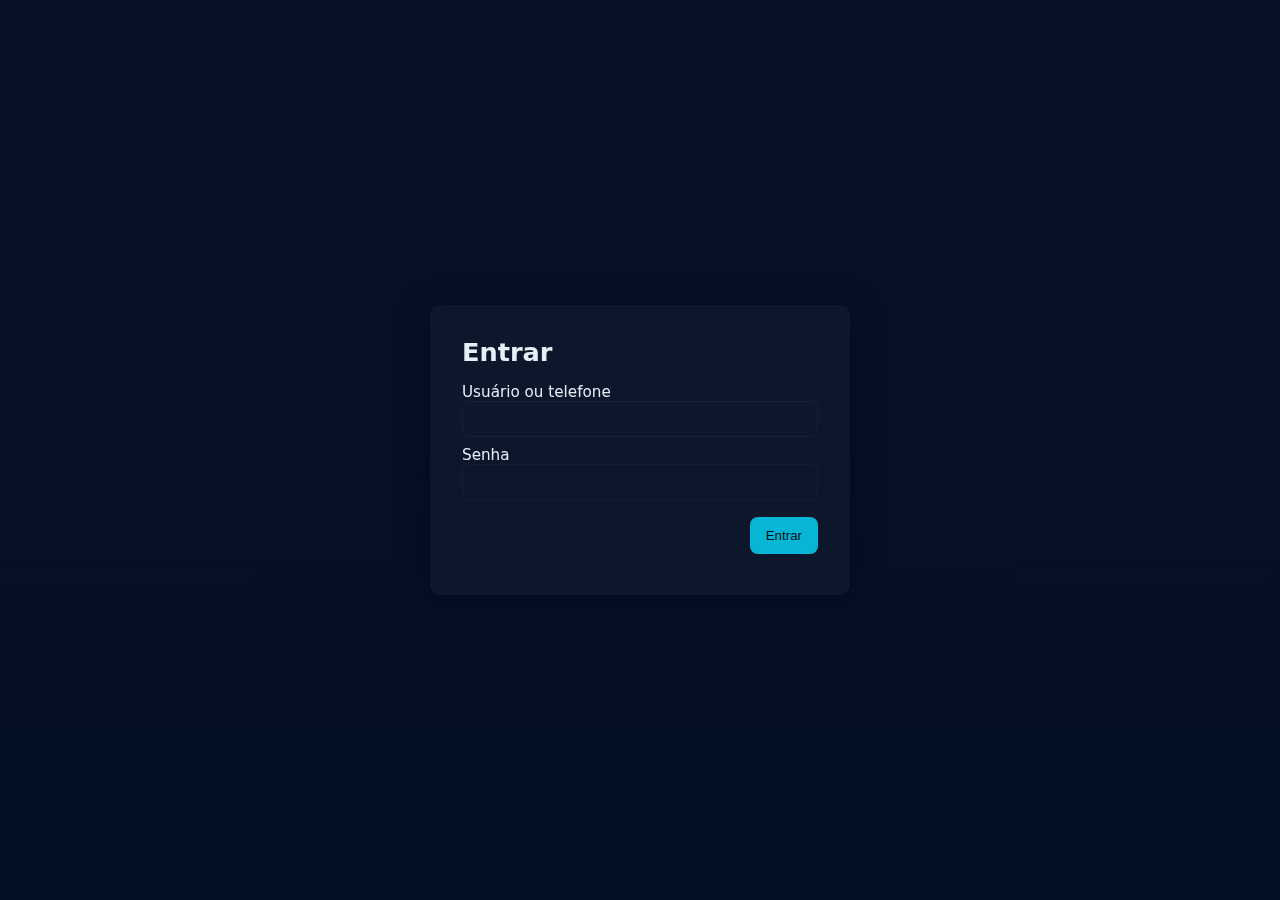
<file: index.html>
<!doctype html>
<html lang="pt-BR">
<head>
  <meta charset="utf-8" />
  <meta name="viewport" content="width=device-width,initial-scale=1" />
  <title>Streaming — Login</title>
  <link rel="stylesheet" href="css/base.css" />
  <link rel="stylesheet" href="css/login.css" />
</head>
<body>
  <main class="login-root">
    <section class="login-card">
      <h1>Entrar</h1>
      <form id="loginForm" class="login-form" novalidate>
        <label>
          <span>Usuário ou telefone</span>
          <input type="text" id="loginUser" autocomplete="username" required />
        </label>
        <label>
          <span>Senha</span>
          <input type="password" id="loginPass" autocomplete="current-password" required />
        </label>
        <div class="login-actions">
          <button type="submit" class="btn-primary">Entrar</button>
        </div>
        <div id="loginMessage" class="msg" aria-live="polite"></div>
      </form>
    </section>
  </main>

  <script type="module" src="js/auth.js"></script>
</body>
</html>
</file>
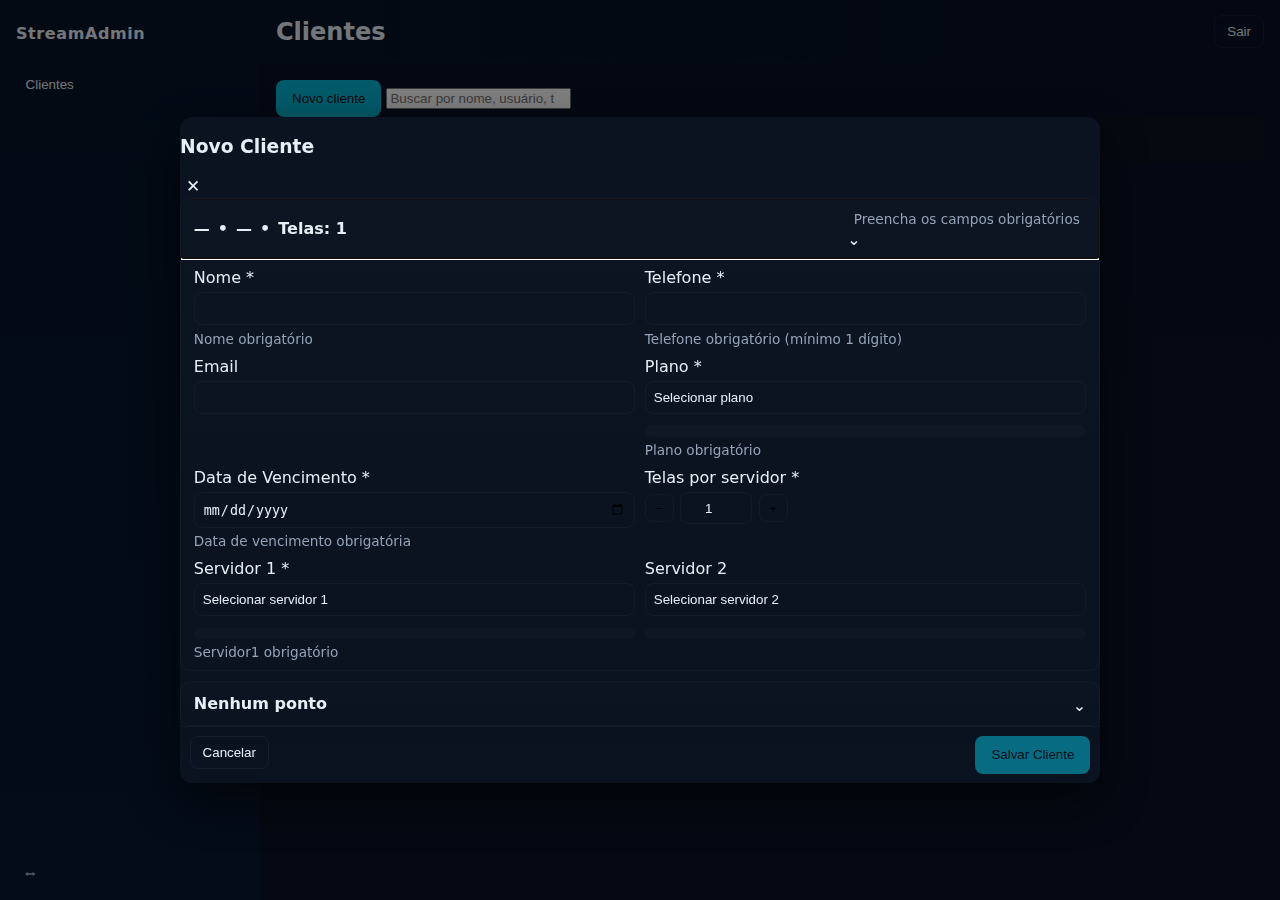
<file: dashboard.html>
<!doctype html>
<html lang="pt-BR">
<head>
  <meta charset="utf-8" />
  <meta name="viewport" content="width=device-width,initial-scale=1" />
  <title>Streaming — Dashboard</title>
  <link rel="stylesheet" href="./css/base.css" />
  <link rel="stylesheet" href="./css/dashboard.css" />
  <link rel="stylesheet" href="./css/clients.css" />
</head>
<body>
  <div id="app" class="app-root" data-view="clients">
    <aside id="sidebar" class="sidebar expanded">
      <div class="brand">StreamAdmin</div>
      <nav class="menu" role="navigation" aria-label="Menu principal">
        <button class="menu-item" data-view="clients">Clientes</button>
      </nav>
      <div class="sidebar-controls">
        <button id="toggleSidebar" class="icon-btn" aria-pressed="false" title="Minimizar/Expandir">⇔</button>
      </div>
    </aside>

    <div class="main-area">
      <header class="topbar">
        <div class="topbar-left">
          <button id="mobileMenuBtn" class="icon-btn mobile-menu-btn hide-desktop" aria-label="Abrir menu" aria-expanded="false" type="button">☰</button>
          <h2 id="viewTitle">Clientes</h2>
        </div>
        <div class="topbar-right">
          <button id="logoutBtn" class="btn-ghost">Sair</button>
        </div>
      </header>

      <section id="viewRoot" class="view-root" aria-live="polite">
        <!-- Views carregadas via JS (templates seguros) -->
      </section>
    </div>

    <div id="overlay" class="overlay hidden" tabindex="-1"></div>
  </div>

  <script type="module" src="./js/ui.js"></script>
  <script type="module" src="./js/clients/clients-service.js"></script>
  <script type="module" src="./js/clients/clients-view.js"></script>
</body>
</html>
</file>
<file: css/base.css>
:root{
  --bg:#0f1724; --card:#0b1220; --accent:#06b6d4; --muted:#94a3b8; --text:#e6eef6;
  --glass: rgba(255,255,255,0.03);
  --radius:10px;
  font-family: Inter, system-ui, -apple-system, "Segoe UI", Roboto, "Helvetica Neue", Arial;
  font-size:16px;
}
*{box-sizing:border-box}
html,body,#app{height:100%}
body{
  margin:0; background:linear-gradient(180deg,#071025, #081226 50%); color:var(--text);
  -webkit-font-smoothing:antialiased; -moz-osx-font-smoothing:grayscale;
}
a{color:var(--accent)}
.btn-primary{background:var(--accent); color:#012; border:0; padding:.7rem 1rem; border-radius:8px; cursor:pointer}
.btn-ghost{background:transparent; color:var(--text); border:1px solid rgba(255,255,255,0.05); padding:.5rem .75rem; border-radius:8px; cursor:pointer}
.icon-btn{background:transparent; color:var(--text); border:0; font-size:1.05rem; cursor:pointer}
.hidden{display:none}
.overlay{position:fixed; inset:0; background:rgba(0,0,0,0.45); z-index:40}
.hide-desktop{display:inline-block}
.visually-hidden{position:absolute!important; height:1px;width:1px;overflow:hidden;clip:rect(1px,1px,1px,1px);white-space:nowrap}
@media(min-width: 880px){ .hide-desktop{display:none} }
</file>
<file: css/login.css>
.login-root{min-height:100vh; display:flex; align-items:center; justify-content:center; padding:2rem; background:linear-gradient(180deg,#071025,#041026)}
.login-card{
  width:100%; max-width:420px; background:var(--glass); border-radius:var(--radius); padding:2rem;
  box-shadow: 0 6px 30px rgba(2,6,23,0.6); backdrop-filter: blur(6px);
}
.login-card h1{margin:0 0 1rem 0; font-size:1.6rem}
.login-form label{display:block; margin:.6rem 0; font-size:.95rem}
.login-form input{width:100%; padding:.6rem; border-radius:8px; border:1px solid rgba(255,255,255,0.04); background:transparent; color:var(--text)}
.login-actions{display:flex; justify-content:flex-end; margin-top:1rem}
.msg{margin-top:.6rem; color:var(--muted); font-size:.95rem}
@media(max-width:420px){
  .login-card{padding:1.2rem}
  .login-form label{font-size:.9rem}
}
</file>
<file: css/dashboard.css>
.app-root{display:flex; height:100vh; overflow:hidden}
.sidebar{
  width:260px; background:linear-gradient(180deg,#061428,#071831); padding:1rem; display:flex; flex-direction:column; gap:1rem;
  transition:width .22s ease, left .22s ease; z-index:50;
}
.sidebar.minimized{width:72px}
.brand{font-weight:700; letter-spacing:.6px; padding:.5rem 0}
.menu{display:flex; flex-direction:column; gap:.25rem}
.menu-item{background:transparent; color:var(--text); border:0; text-align:left; padding:.6rem; border-radius:8px; cursor:pointer}
.sidebar-controls{margin-top:auto}
.main-area{flex:1; display:flex; flex-direction:column; min-width:0}
.topbar{height:64px; display:flex; align-items:center; justify-content:space-between; padding:0 1rem; border-bottom:1px solid rgba(255,255,255,0.02); background:linear-gradient(90deg, rgba(6,27,41,0.4), transparent)}
.view-root{padding:1rem; overflow:auto}
@media(max-width:879px){
  .sidebar{position:fixed; left:-300px; top:0; height:100vh; width:260px; transition:left .22s ease; z-index:60}
  .sidebar.open{left:0}
  .sidebar.expanded{width:260px}
  .sidebar.minimized{left:-300px}
  .overlay.hidden{display:none}
  .topbar{position:sticky; top:0; z-index:30}
}
</file>
<file: css/clients.css>
/* css/clients.css
   Styles completos atualizados para overlay, overlay-scroll, painéis com max-height,
   footer sticky sem sobrepor conteúdo, e ajustes mobile para evitar overflow oculto.
*/

/* Base card and form */
:root{ --card:#0b1220; --accent:#06b6d4; --muted:#94a3b8; --text:#e6eef6; }
.card{ padding:.6rem; border-radius:8px; background:var(--card) }
.form-grid{ display:grid; grid-template-columns:repeat(2,1fr); gap:.6rem }
.form-grid label{ display:flex; flex-direction:column; gap:.35rem }
.form-grid input, .form-grid select, .btn-select{ padding:.5rem; border-radius:8px; border:1px solid rgba(255,255,255,0.04); background:transparent; color:var(--text) }
.field-msg{ font-size:.85rem; color:var(--muted); min-height:1.1em }
.chip{ margin-top:.35rem; padding:.35rem .6rem; background:rgba(255,255,255,0.02); border-radius:999px; display:inline-block; color:var(--text) }

/* steppers */
.number-stepper{ display:inline-flex; align-items:center; gap:.4rem; background:transparent; border-radius:8px }
.number-stepper input{ width:72px; text-align:center; padding:.45rem; border-radius:8px; border:1px solid rgba(255,255,255,0.04) }
.number-stepper .stepper-incr, .number-stepper .stepper-decr{ background:transparent; border:1px solid rgba(255,255,255,0.04); padding:.35rem .6rem; border-radius:8px; cursor:pointer }

/* points list */
.points-header{ display:flex; align-items:center; justify-content:space-between; gap:1rem; margin-bottom:.6rem }
.points-info{ display:flex; gap:1rem; color:var(--muted) }
.points-list{ display:flex; flex-direction:column; gap:.5rem; margin-bottom:.8rem }

/* point form and items */
.point-form{ padding:.8rem; border-radius:10px; background:linear-gradient(180deg, rgba(255,255,255,0.02), transparent) }
.point-actions{ display:flex; justify-content:space-between; gap:.5rem; margin-top:.6rem }
.point-item{ padding:.6rem; display:flex; flex-direction:column; gap:.4rem }
.point-top{ display:flex; align-items:center; justify-content:space-between }
.point-meta{ display:flex; gap:.6rem; align-items:center }
.point-server, .point-app{ font-weight:600 }
.point-actions-inline{ display:flex; gap:.4rem; align-items:center }
.point-bottom{ display:flex; gap:.8rem; color:var(--muted) }

/* wizard actions and helpers */
.wizard-actions{ display:flex; justify-content:space-between; margin-top:.8rem; gap:.6rem }
.right-actions{ display:flex; gap:.5rem }
.left-actions{ display:flex; gap:.5rem }
.btn-select{ display:inline-flex; align-items:center; gap:.5rem; cursor:pointer }

/* -----------------------
   Overlay modal & panels
   ----------------------- */

/* Overlay modal: center on desktop, stretch on mobile */
.overlay-modal{ position:fixed; inset:0; display:flex; align-items:center; justify-content:center; z-index:120; }
.overlay-backdrop{ position:absolute; inset:0; background:rgba(0,0,0,0.5); }

/* overlay-content: container principal; flex column to separate scroll area and footer */
.overlay-content{
  position:relative;
  width:100%;
  max-width:920px;
  border-radius:12px;
  margin:1rem;
  background:var(--card);
  box-shadow:0 18px 50px rgba(0,0,0,0.6);
  padding:0;
  max-height: calc(100vh - 48px);
  display:flex;
  flex-direction:column;
  overflow:visible;
}

/* overlay-scroll: area interna rolável; padding-bottom to avoid footer overlap */
.overlay-scroll{
  overflow:auto;
  -webkit-overflow-scrolling: touch;
  padding:0.6rem 0.8rem;
  max-height: calc(100vh - 180px); /* reserve espaço para header/footer */
}

/* panels (accordion-like) */
.panels{ display:flex; flex-direction:column; gap:0.6rem; }
.panel{ border-radius:10px; overflow:hidden; border:1px solid rgba(255,255,255,0.03); background:linear-gradient(180deg, rgba(255,255,255,0.01), transparent) }
.panel-header{ display:flex; align-items:center; justify-content:space-between; padding:.6rem .8rem; cursor:pointer; gap:.6rem }
.panel-summary{ display:flex; gap:.5rem; align-items:center; color:var(--text); font-weight:600; overflow:hidden; white-space:nowrap; text-overflow:ellipsis }
.panel-summary .summary-name{ max-width:40%; overflow:hidden; text-overflow:ellipsis }
.panel-body{ padding:.6rem .8rem; background:transparent; transition: max-height .22s ease, padding .22s ease; max-height:60vh; overflow:auto; -webkit-overflow-scrolling:touch; }
.panel-body.hidden{ max-height:0; padding:0 .8rem; overflow:hidden; }

/* feedback and status in header */
.panel-status{ font-size:.85rem; color:var(--muted); padding:.15rem .4rem; border-radius:8px }

/* chevron transform depending expanded state */
.panel-header[aria-expanded="true"] .chevron{ transform:rotate(180deg) }

/* points badges summary */
.points-badges{ display:flex; gap:.35rem; align-items:center; flex-wrap:wrap }
.points-badges .badge{ background:rgba(255,255,255,0.03); padding:.25rem .5rem; border-radius:999px; font-size:.9rem }

/* global footer: sticky but outside overlay-scroll */
.modal-footer{ display:flex; justify-content:space-between; gap:.6rem; padding:.6rem; border-top:1px solid rgba(255,255,255,0.03); position:sticky; bottom:0; background:linear-gradient(180deg, rgba(0,0,0,0.02), transparent); z-index:11; }
.footer-right{ display:flex; gap:.6rem; align-items:center }

/* responsive: full-screen on mobile */
@media(max-width:820px){
  .overlay-modal{ align-items:stretch; }
  .overlay-content{ width:100%; height:100vh; margin:0; border-radius:0; max-width:100%; max-height:100vh; }
  .overlay-scroll{ max-height: calc(100vh - 140px); padding:12px; }
  .panel-body{ max-height: calc(100vh - 220px); }
  .modal-footer{ position:fixed; left:0; right:0; bottom:0; }
  .form-grid{ grid-template-columns:1fr; padding-bottom:80px; }
  .number-stepper input{ width:100%; }
  .client-header { padding:12px; }
}

/* feedback messages */
.field-msg{ color:var(--muted); min-height:1.1em }

/* points list & item */
.points-list{ display:flex; flex-direction:column; gap:.5rem; margin-bottom:.6rem }
.point-item{ padding:.6rem; display:flex; flex-direction:column; gap:.4rem }
.point-top{ display:flex; align-items:center; justify-content:space-between }
.point-meta{ display:flex; gap:.6rem; align-items:center; }
.point-server, .point-app{ font-weight:600 }
.point-actions-inline{ display:flex; gap:.4rem; align-items:center }
.point-bottom{ display:flex; gap:.8rem; color:var(--muted) }

/* button states and small helpers */
button[disabled], .btn-primary[disabled]{ opacity:.55; pointer-events:none; }
.btn-select{ display:inline-flex; align-items:center; gap:.5rem; cursor:pointer }
.hidden{ display:none; }
</file>
